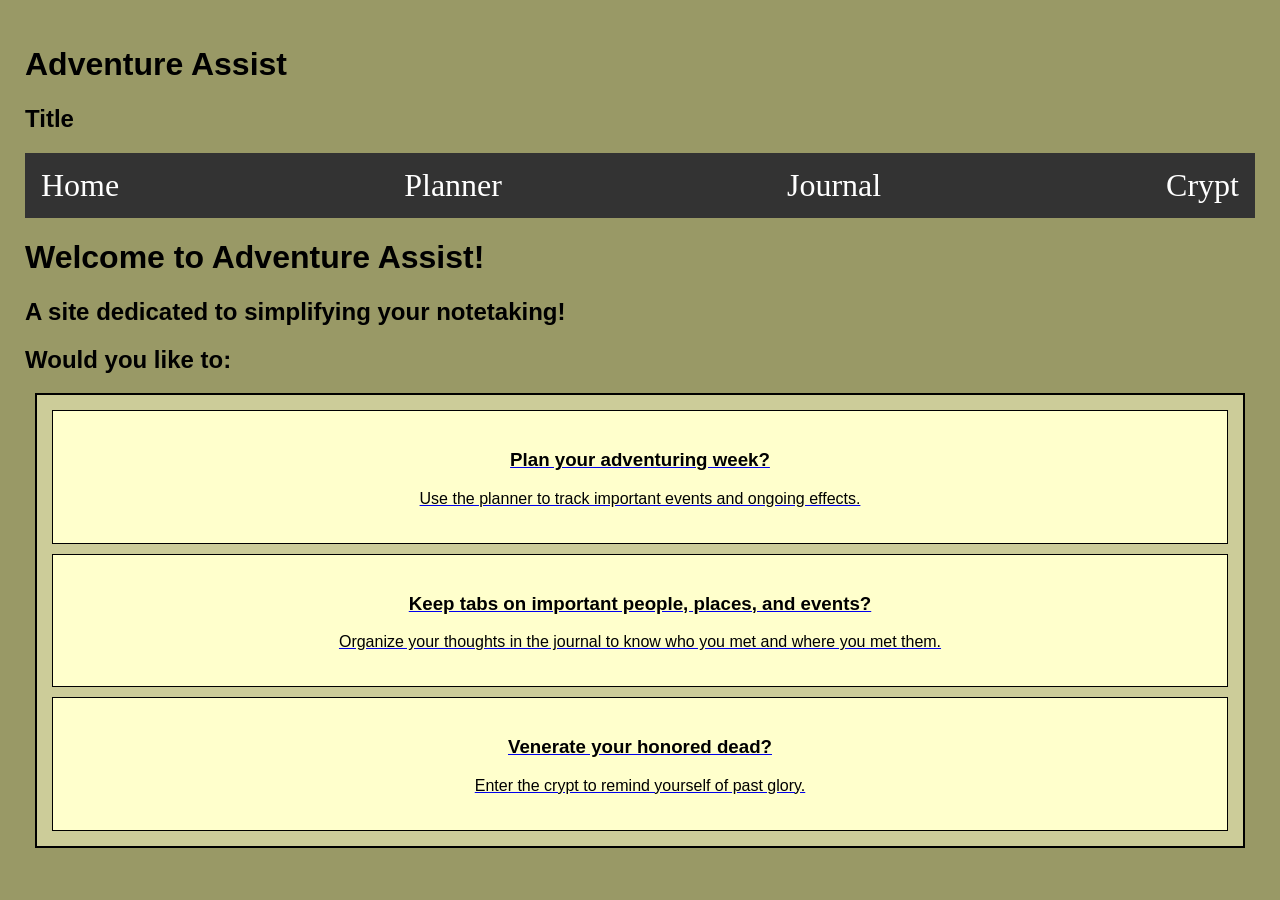
<file: index.html>
<!DOCTYPE html>
<html lang="en">

<head>
   <meta charset="utf-8">
   <link rel="stylesheet" href="styles.css">

   <title>Home</title>

</head>

<body>

   <header>

      <h1>Adventure Assist</h1>
      <h2 id="pagetitle">Title</h2>

   </header>
      
   <nav>
      <ul>
         <li><a href="index.html">Home</a></li>
         <li><a href="planner.html">Planner</a></li>
         <li><a href="journal.html">Journal</a></li>
         <li><a href="crypt.html">Crypt</a></li>
      </ul>
   </nav>


<main>
   <hgroup>
   <h1 class="intro">Welcome to Adventure Assist!</h1>
   <h2 class="tagline">A site dedicated to simplifying your notetaking!</h2>
   </hgroup>

   <h2>Would you like to:</h2>

   <div class="box">

   
   <a href="planner.html">
      <div class="pagebutton" id="planbutton">
         <h3>Plan your adventuring week?</h3>
         <p>Use the planner to track important events and ongoing effects.</p>
      </div>
   </a>

   <a href="journal.html">
      <div class="pagebutton" id="journalbutton">
      <h3>Keep tabs on important people, places, and events?</h3>
      <p>Organize your thoughts in the journal to know who you met and where you met them.</p>
      </div>
   </a>

   <a href="crypt.html">
      <div class="pagebutton" id="cryptbutton">
         <h3>Venerate your honored dead?</h3>
         <p>Enter the crypt to remind yourself of past glory.</p>
      </div>
   </a>

   </div>

</main>

</body>

</html>
</file>
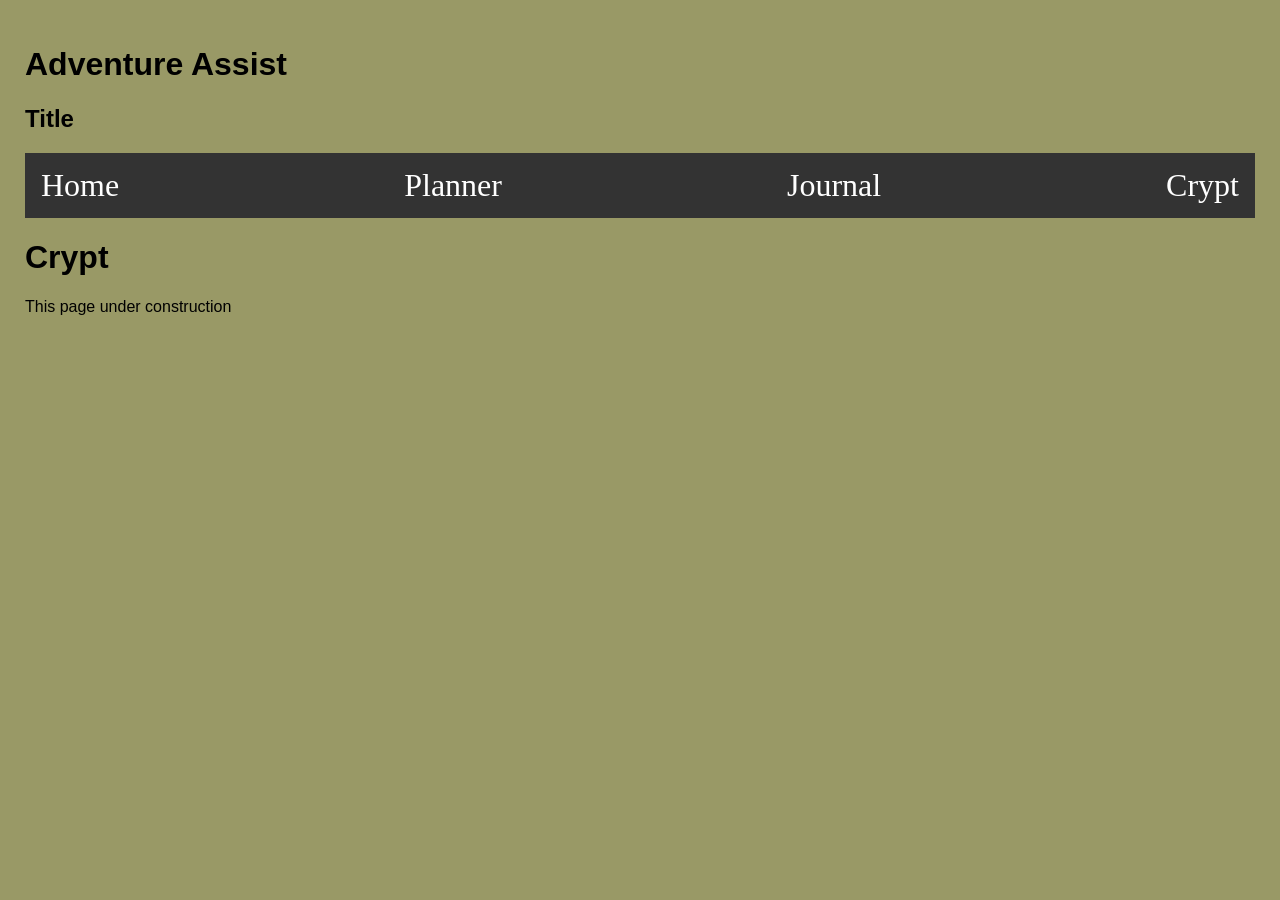
<file: crypt.html>
<!DOCTYPE html>
<html lang="en">

<head>
   <meta charset="utf-8">
   <link rel="stylesheet" href="styles.css">

   <title>Crypt</title>

</head>

<body>

   <header>

      <h1>Adventure Assist</h1>
      <h2 id="pagetitle">Title</h2>

   </header>
      
   <nav>
      <ul>
         <li><a href="index.html">Home</a></li>
         <li><a href="planner.html">Planner</a></li>
         <li><a href="journal.html">Journal</a></li>
         <li><a href="crypt.html">Crypt</a></li>
      </ul>
   </nav>

   <main>

      <h1 class="intro">Crypt</h1>
      <p>This page under construction</p>


   </main>

</body>

</html>
</file>
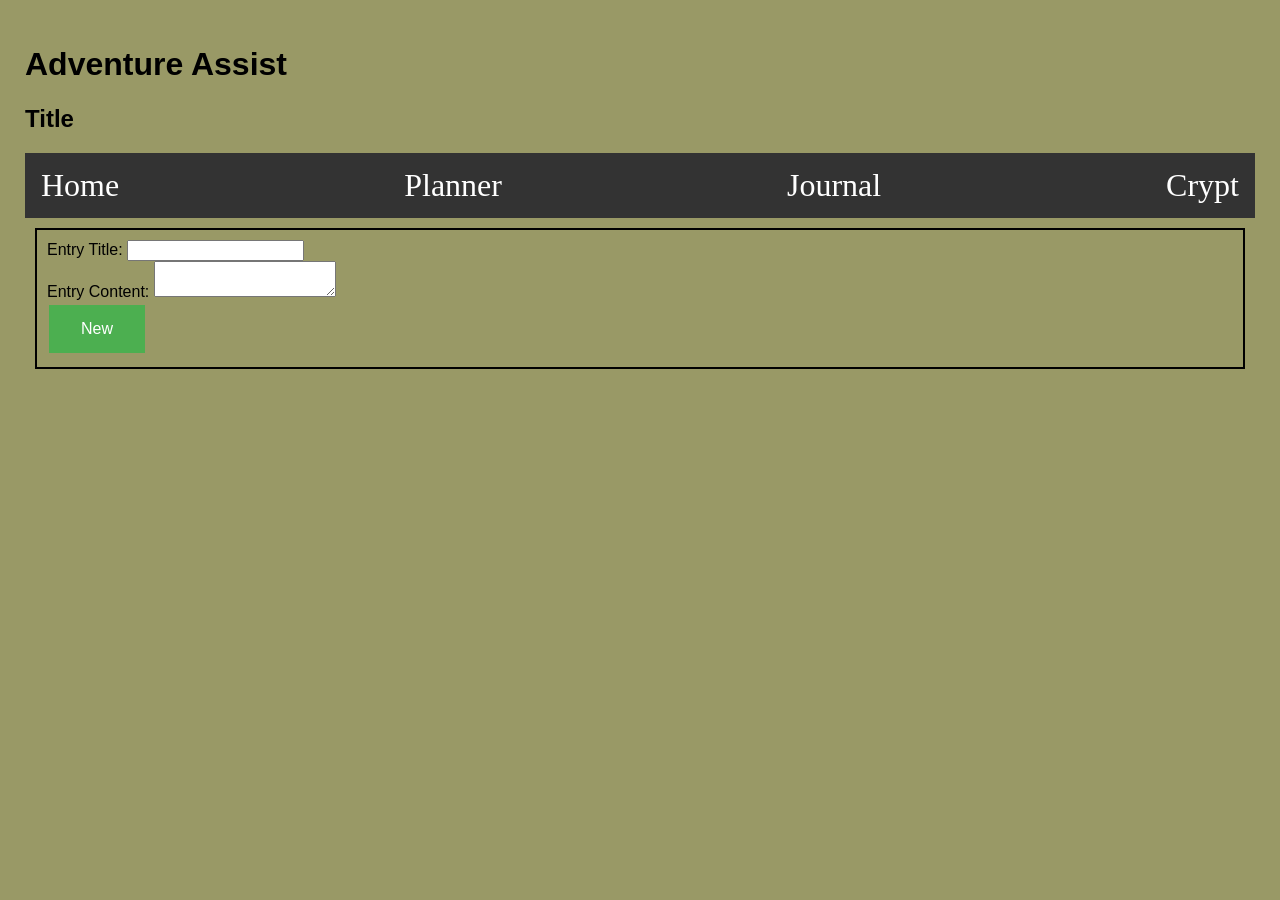
<file: journal.html>
<!DOCTYPE html>
<html lang="en">

<head>
   <meta charset="utf-8">
   <link rel="stylesheet" href="styles.css">

   <title>Journal</title>

</head>

<body>

   <header>

      <h1>Adventure Assist</h1>
      <h2 id="pagetitle">Title</h2>

   </header>
      
   <nav>
      <ul>
         <li><a href="index.html">Home</a></li>
         <li><a href="planner.html">Planner</a></li>
         <li><a href="journal.html">Journal</a></li>
         <li><a href="crypt.html">Crypt</a></li>
      </ul>
   </nav>

   <main>

      <section id="drafting">
         <form id="journalentry" action class="entrybox">

            <label for="entrytitle">Entry Title:</label>
            <input type="text" id="entrytitle" name="entrytitle">
            <br>
            <label for="entrycontent">Entry Content:</label>
            <textarea id="entrycontent" name="entrycontent"></textarea>
            <br>
            <button type="submit" class="newbutton">New</button>

         </form>
      </section>

      <section id="entries">
         
         <ol id="entrylist">
         </ol>

      </section>

   </main>

</body>

</html>
</file>
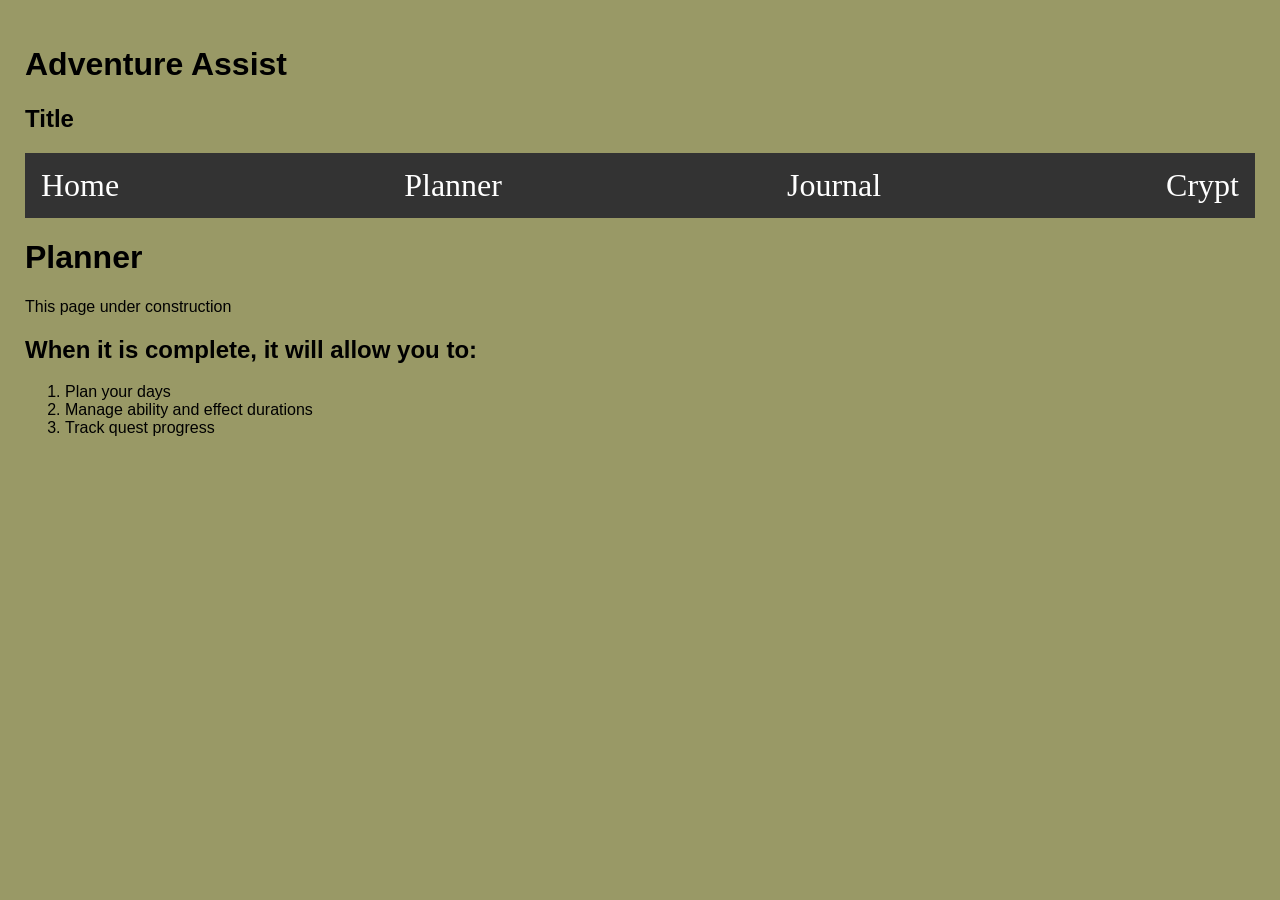
<file: planner.html>
<!DOCTYPE html>
<html lang="en">

<head>
   <meta charset="utf-8">
   <link rel="stylesheet" href="styles.css">

   <title>Planner</title>

</head>

<body>

   <header>

      <h1>Adventure Assist</h1>
      <h2 id="pagetitle">Title</h2>

   </header>
      
   <nav>
      <ul>
         <li><a href="index.html">Home</a></li>
         <li><a href="planner.html">Planner</a></li>
         <li><a href="journal.html">Journal</a></li>
         <li><a href="crypt.html">Crypt</a></li>
      </ul>
   </nav>

   <main>
   
      <h1 class="intro">Planner</h1>
      <p>This page under construction</p>


      <section id="featureDescription">
         <h2>When it is complete, it will allow you to:</h2>

      
         <ol class="featureTease">
            <li>Plan your days</li>
            <li>Manage ability and effect durations</li>
            <li>Track quest progress</li>
         </ol>
      </section>

   </main>

</body>

</html>
</file>
<file: styles.css>
body {
    font-family: Arial, sans-serif;
    margin: 5px;
    padding: 20px;
    background-color: #999966;
}

.newbutton {
    background-color: #4CAF50;
    border: none;
    color: white;
    padding: 15px 32px;
    text-align: center;
    text-decoration: none;
    display: inline-block;
    font-size: 16px;
    margin: 4px 2px;
    cursor: pointer;
}


.newbutton:hover {
    background-color: #236927;
}

.box {
    border: 2px solid black;
    padding: 10px;
    margin: 10px;
    display: flex;
    flex-direction: column;
    background-color: #cccc99;
}

.box > a {
    border: 1px solid black;
    padding: 5px;
    margin: 5px;
    background-color: #ffffcc;

}

.entrybox {
    border: 2px solid black;
    padding: 10px;
    margin: 10px;
    float: inline;
}

nav {
    background-color: #333;
    overflow: hidden;
}

nav ul {
    display: flex;
    justify-content: space-between;
    align-items: center;
    list-style-type: none;
    margin: 0;
    padding: 0;
    font-family:'Times New Roman', Times, serif;
    font-size: 2rem;
}

nav ul li {
    float: left;
}

nav ul li a {
    display: block;
    color: white;
    text-align: center;
    padding: 14px 16px;
    text-decoration: none;
}

nav ul li a:hover {
    background-color: #111;
}

.pagebutton {
    border: black;
    display: block;
    color: #000000;
    text-align: center;
    padding: 14px 16px;
    text-decoration: none;
}
</file>
